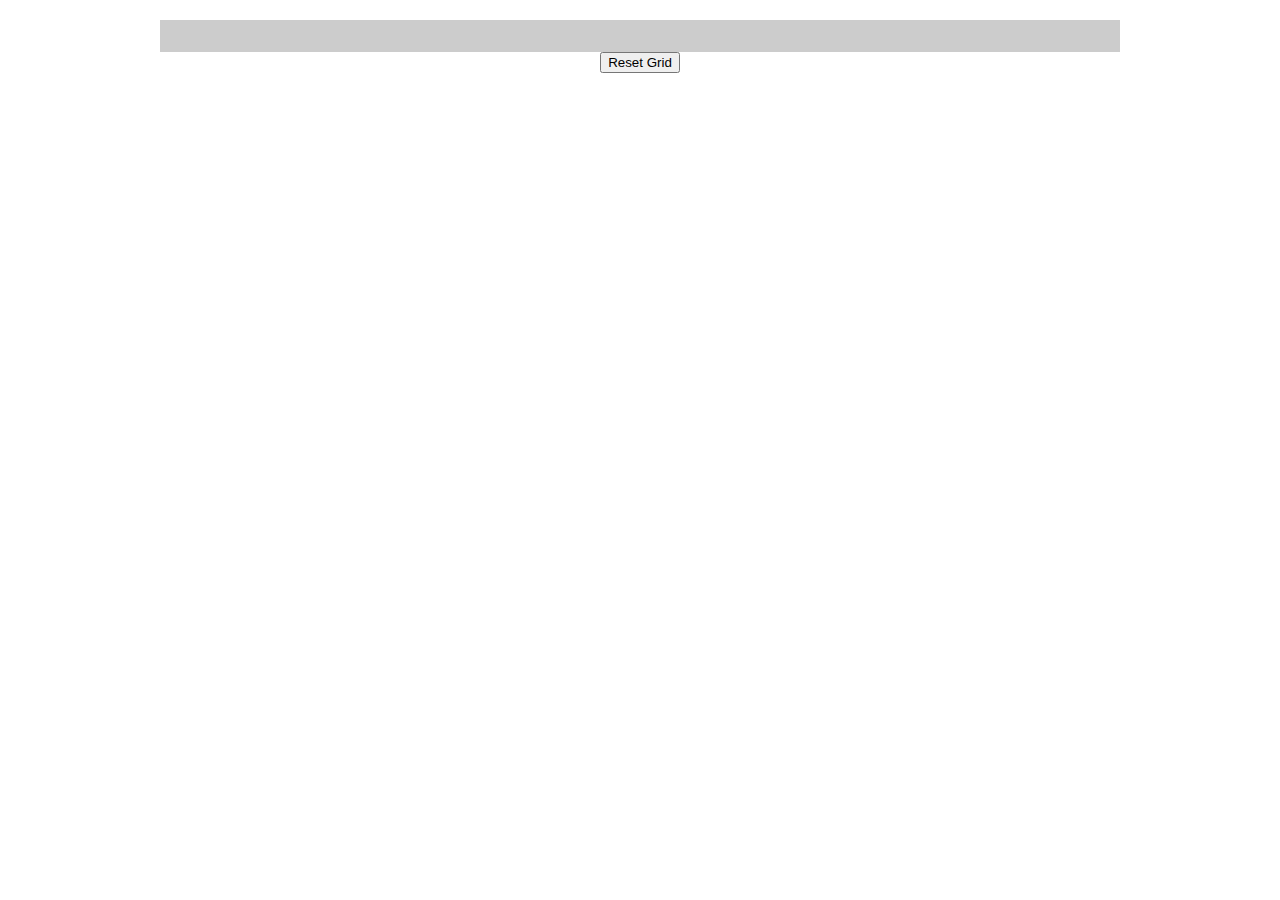
<file: index.html>
<!DOCTYPE html>
<html lang="en">
<head>
    <meta charset="UTF-8">
    <meta name="viewport" content="width=device-width, initial-scale=1.0">
    <title>Etch-a-sketch game</title>
    <link rel="stylesheet" href="styles.css">
</head>
<body>
  <div class="container">
    <!-- Grid squares will be generated here --> 
  </div> 
  <button id="resetButton">Reset Grid</button>
  <script src="script.js"></script> 
</body>
</html>
</file>
<file: styles.css>
body {
    font-family: Arial, sans-serif;
    text-align: center;
    margin: 20px;
  }
  
  .container {
    display: flex;
    flex-wrap: wrap;
    max-width: 960px;
    margin: 0 auto;
  }
  
  .square {
    width: calc(100% / var(--grid-size, 16));
    height: calc(100% / var(--grid-size, 16));
    border: 1px solid #ccc;
    box-sizing: border-box;
    transition: background-color 0.2s ease;
  }
  
  .square:hover {
    background-color: #333;
  }
</file>
